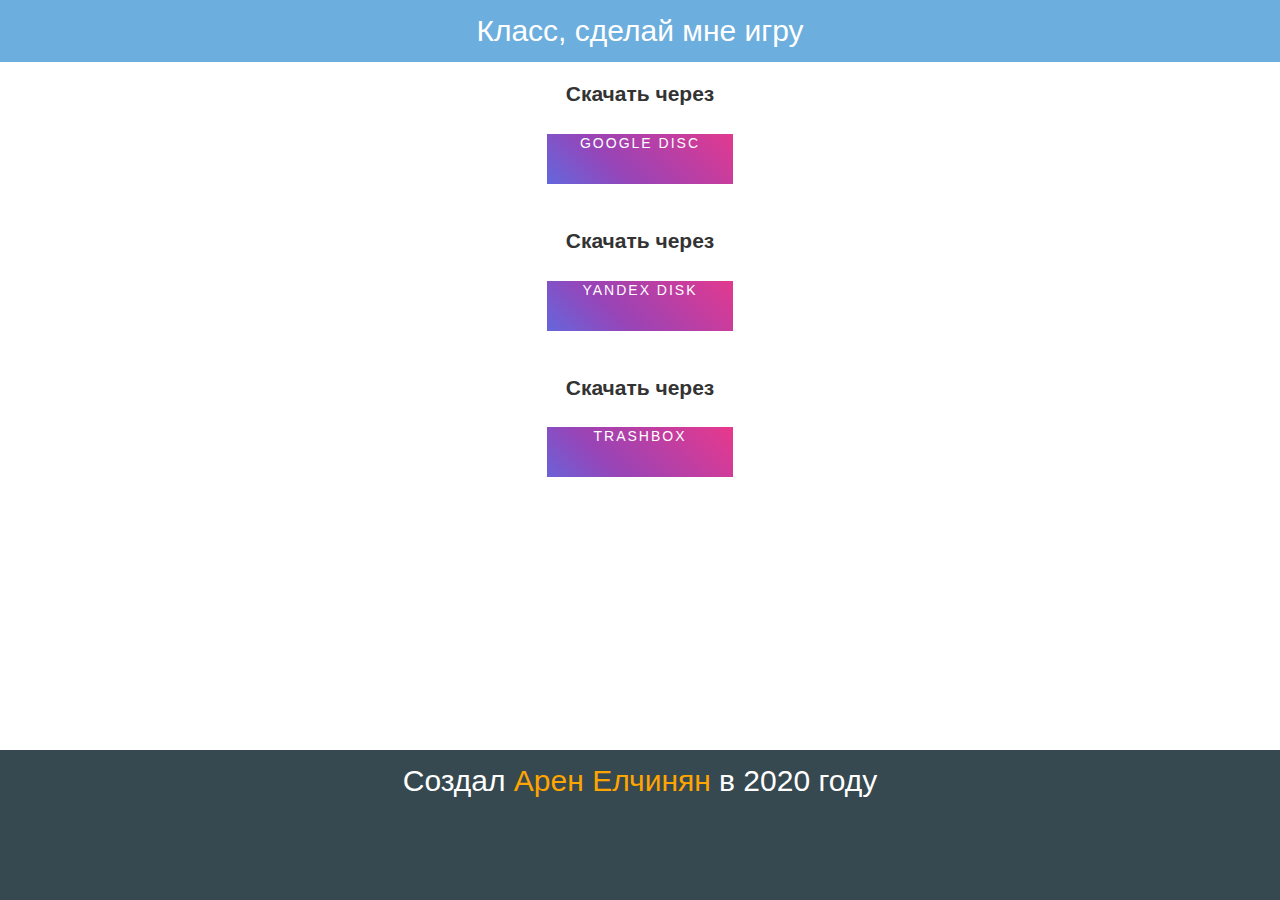
<file: index.html>
<!DOCTYPE html>
<html lang="ru">
    <!-- Yandex.Metrika counter -->
<script type="text/javascript" >
   (function(m,e,t,r,i,k,a){m[i]=m[i]||function(){(m[i].a=m[i].a||[]).push(arguments)};
   m[i].l=1*new Date();k=e.createElement(t),a=e.getElementsByTagName(t)[0],k.async=1,k.src=r,a.parentNode.insertBefore(k,a)})
   (window, document, "script", "https://mc.yandex.ru/metrika/tag.js", "ym");

   ym(70865761, "init", {
        clickmap:true,
        trackLinks:true,
        accurateTrackBounce:true,
        webvisor:true
   });
</script>
<noscript><div><img src="https://mc.yandex.ru/watch/70865761" style="position:absolute; left:-9999px;" alt="" /></div></noscript>
<!-- /Yandex.Metrika counter -->
<head>
    <meta charset="UTF-8">
    <meta name="viewport" content="width=device-width,minimum-scale=1,maximum-scale=10">
    <title>Класс, сделай мне игру.</title>    
    <link rel="stylesheet" href="css/style.css">
</head>
<body  align="center">
    <div class="content-wrapper">
        <header class="header">
            <p style="font-size: 30px; margin: 0; padding: 10px;">Класс, сделай мне игру</p>
        </header>

        <div class="container clearfix">
            <main class="content">
                <h2>Скачать через</h2>
                <div class="button-container"  align="center"><a href="https://drive.google.com/folderview?id=18SJI1BXvNClkiHKM84rjplXt2pB22OJN" class="btn-gr">Google Disc</a></div>
                <h2>Скачать через</h2>
                <div class="button-container"  align="center"><a href="https://yadi.sk/d/APtph3Hg2RyVwA" class="btn-gr">Yandex Disk</a></div>
                <h2>Скачать через</h2>
                <div class="button-container"  align="center"><a href="https://trashbox.ru/topics/138684/klass-sdelaj-mne-igru" class="btn-gr">Trashbox</a></div>
            </main>
        </div>

        <footer class="footer">
            <p style="font-size: 30px; margin: 0; padding: 10px;">Создал <a href="https://vk.com/0nera">Арен Елчинян</a> в 2020 году</p>
        </footer>
    </div>  
</body>
</html>
</file>
<file: css/style.css>
* {
    -webkit-box-sizing: border-box;
    -moz-box-sizing: border-box;
    box-sizing: border-box;
}

.clearfix:after {
    content: "";
    display:block;
    clear: both;
}

html {
    min-width: 800px;
}

html, body {
    height: 100%;
    margin: 0;
    padding: 0;
    font-family: Arial,sans-serif;
    font-size: 14px;
    line-height: 1.4;
    color: #333;
    background-color: #fff;
}

.header {
    height: auto;
    background: #6CAEDD;
    color: #fff;
}

.footer {
    height: 150px;
    background: #364850;
    color: #fff;
    position: absolute;
    left: 0;
    bottom: 0;
    width: 100%;
    overflow: hidden;
}

.content-wrapper {
    margin: 0 auto;
    min-width: 800px;
    max-width: 2000px;
    position: relative;
    min-height: 100%;
    padding-bottom: 150px;
}

.content {
    width: 100%;
}

a{
    color:orange;
    text-decoration: none;
}
.button-container {
position:relative;
left:50%;
margin-top:50px;
-webkit-transform:translate(-50%,-50%);
transform:translate(-50%,-50%)
}
 
.btn-gr {
display:block;
height:50px;
width:186px;
position:relative;
overflow:hidden;
text-decoration:none;
text-transform:uppercase;
letter-spacing:2px;
color:#fff;
font-size:14px;
text-align:center;
color:#fff
}
 
.btn-gr:after {
position:absolute;
content:'';
display:inline-block;
background:#3bade3;
background:linear-gradient(45deg,#3bade3 0%,#576fe6 25%,#9844b7 51%,#ff357f 100%);
height:50px;
width:372px;
z-index:-1;
-webkit-transform:translateX(-280px);
transform:translateX(-280px);
transition:-webkit-transform 400ms ease-in;
transition:transform 400ms ease-in;
transition:transform 400ms ease-in,-webkit-transform 400ms ease-in
}
 
.btn-gr:hover:after {
-webkit-transform:translateX(-200px);
transform:translateX(-200px)
}
 
.btn-gr span {
color:#fff;
position:relative;
top:16px
}
</file>
